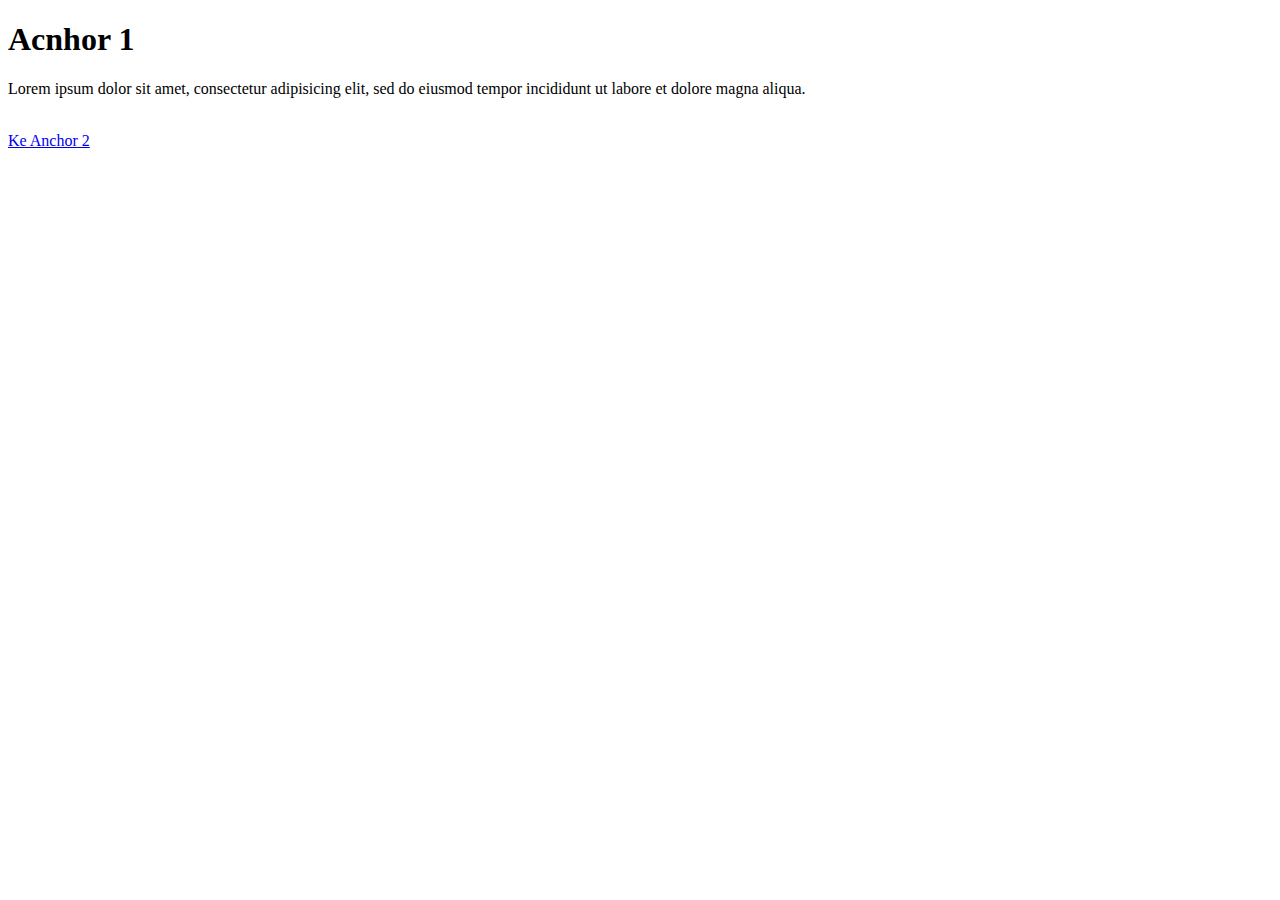
<file: anchor_1.html>
<!DOCTYPE html>
<html lang="en">
<head>
    <meta charset="UTF-8">
    <meta name="viewport" content="width=device-width, initial-scale=1.0">
    <meta http-equiv="X-UA-Compatible" content="ie=edge">
    <title>Acnhor 1</title>
</head>

<body>
    <h1>Acnhor 1</h1>
    <p>Lorem ipsum dolor sit amet, consectetur adipisicing elit, sed do eiusmod tempor incididunt ut labore et dolore magna aliqua.</p>
    <br />
    <a href=" anchor_2.html ">Ke Anchor 2</a>
</body>

</html>
</file>
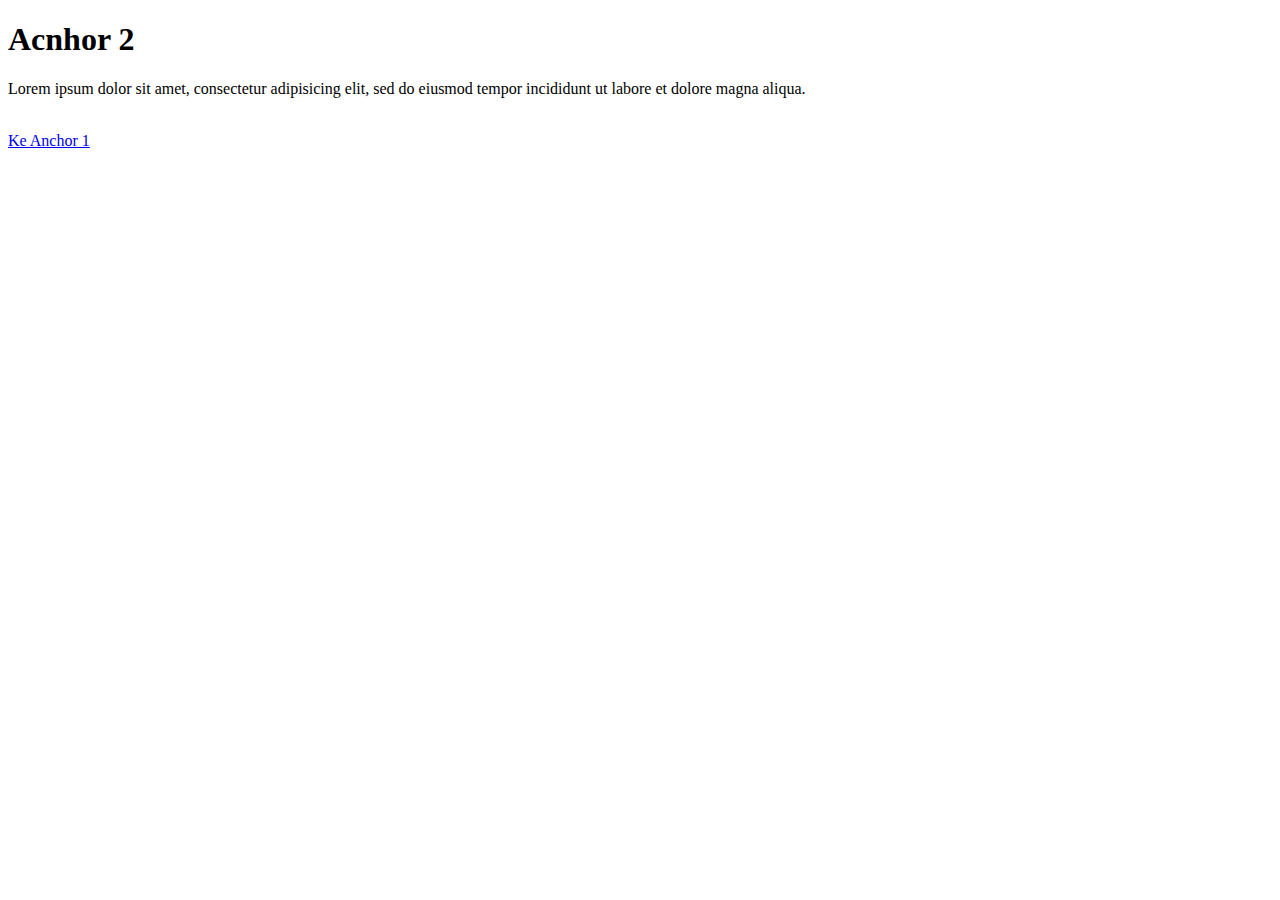
<file: anchor_2.html>
<!DOCTYPE html>
<html lang="en">
<head>
    <meta charset="UTF-8">
    <meta name="viewport" content="width=device-width, initial-scale=1.0">
    <meta http-equiv="X-UA-Compatible" content="ie=edge">
    <title>Acnhor 2</title>
</head>

<body>
    <h1>Acnhor 2</h1>
    <p>Lorem ipsum dolor sit amet, consectetur adipisicing elit, sed do eiusmod tempor incididunt ut labore et dolore magna aliqua.</p>
    <br />
    <a href=" anchor_1.html ">Ke Anchor 1</a>
</body>

</html>
</file>
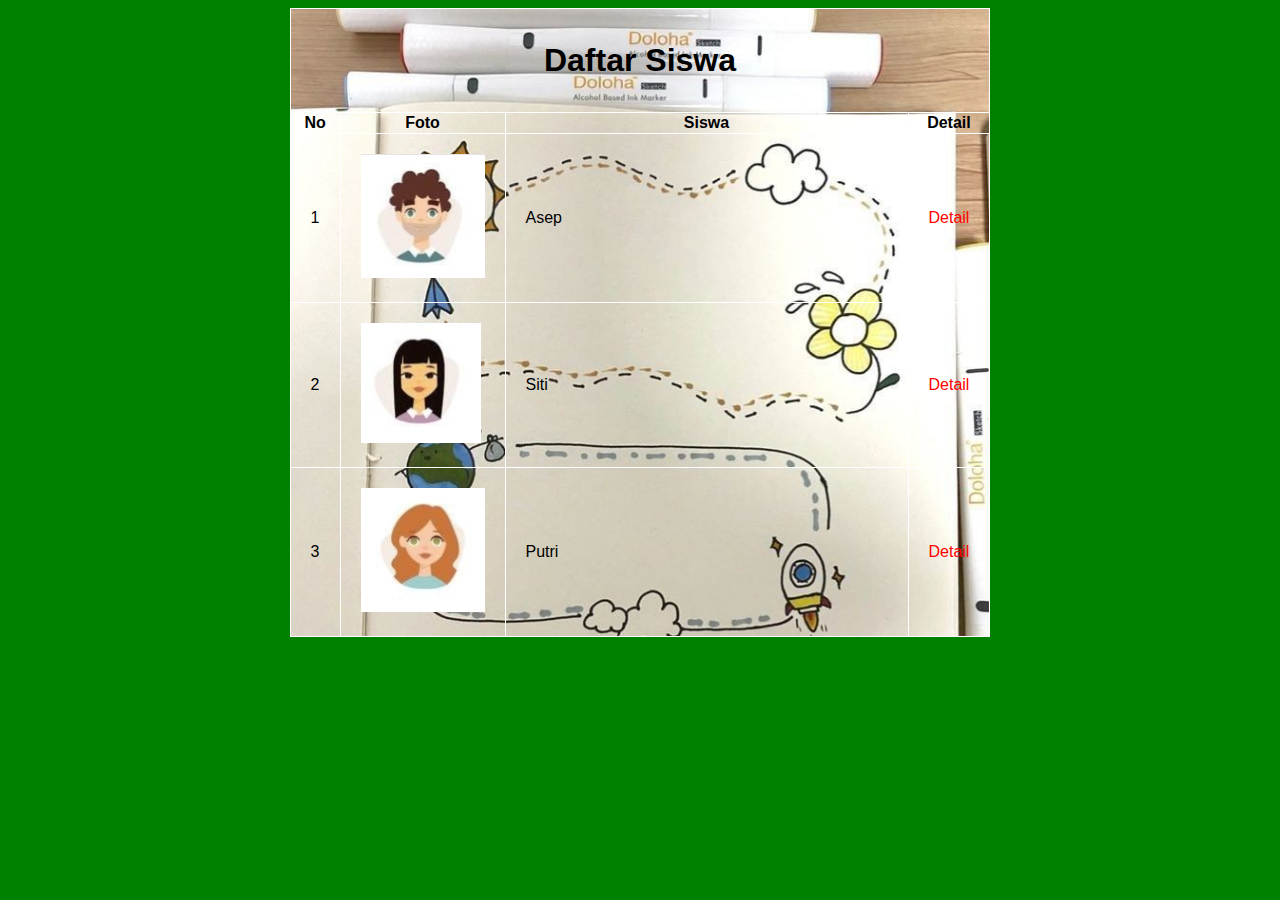
<file: belajar_css.html>
<!DOCTYPE html>
<html lang="en">
<head>
 <title>Data Siswa</title>
 <link rel="stylesheet" href="style.css">
</head>

<body>
  <table border="1" id="tabel-siswa">
      
    <tr>
        <th colspan="4">
            <h3>Daftar Siswa</h3>
            </th>
    </tr>
    
    <tr>
        <th>No</th>
        <th>Foto</th>
        <th width="400">Siswa</th>
        <th>Detail</th>
    </tr>
    
    <tr>
        <td>1</td>
        <td><img src="siswa1.jpg" alt="siswa1.jpg"></td>
        <td>Asep</td>
        <td><a href="DetailSiswa1.html" class="link">Detail</a></td>
    </tr>
    
    <tr>
        <td>2</td>
        <td><img src="siswa2.jpg" alt="siswa2.jpg"></td>
        <td>Siti</td>
        <td><a href="DetailSiswa2.html" class="link">Detail</a></td>
    </tr>
    
    <tr>
        <td>3</td>
        <td><img src="siswa3.jpg" alt="siswa3.jpg"></td>
        <td>Putri</td>
        <td><a href="DetailSiswa3.html" class="link">Detail</a></td>
    </tr>
    
  </table>
</body>

</html>
</file>
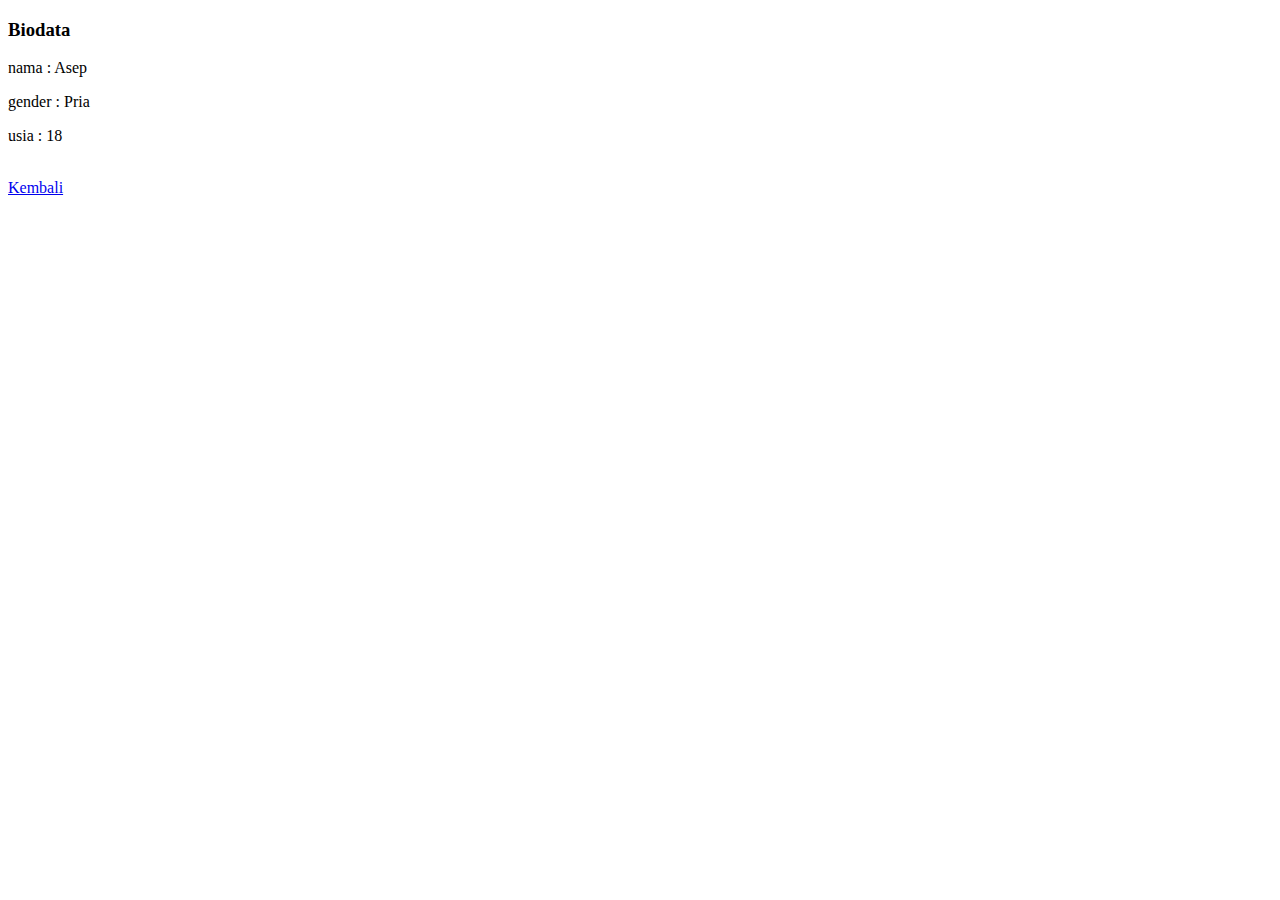
<file: DetailSiswa1.html>
<!DOCTYPE html>
<html lang="en">
<head>
    <title>Detail Siswa</title>
</head>
<body>
    <h3>Biodata</h3>
    <p>nama : Asep</p>
    <p>gender : Pria</p>
    <p>usia : 18</p>
    <br>
    <a href="belajar_css.html">Kembali</a>
</body>
</html>
</file>
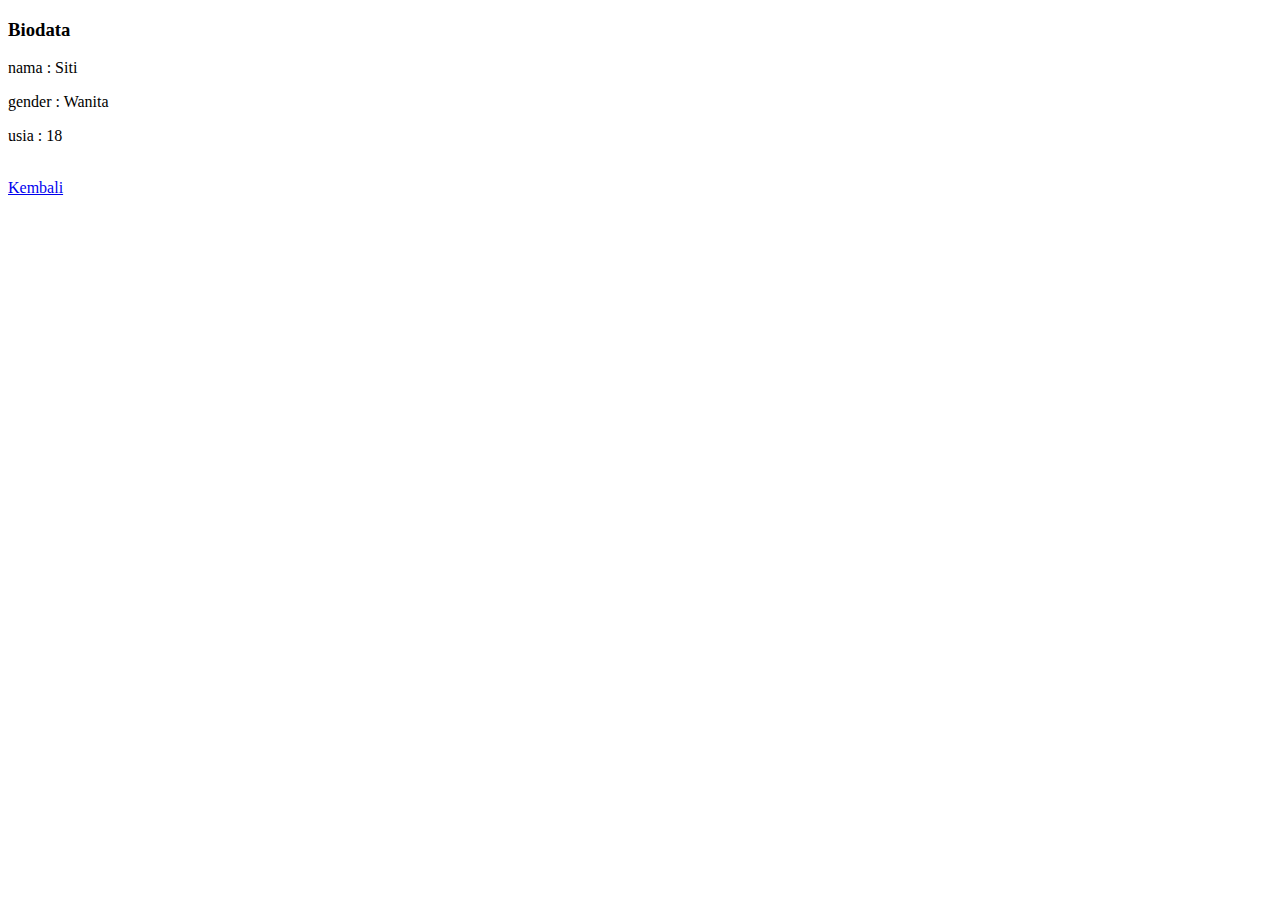
<file: DetailSiswa2.html>
<!DOCTYPE html>
<html lang="en">
<head>
    <title>Detail Siswa</title>
</head>
<body>
    <h3>Biodata</h3>
    <p>nama : Siti</p>
    <p>gender : Wanita</p>
    <p>usia : 18</p>
    <br>
    <a href="belajar_css.html">Kembali</a>
</body>
</html>
</file>
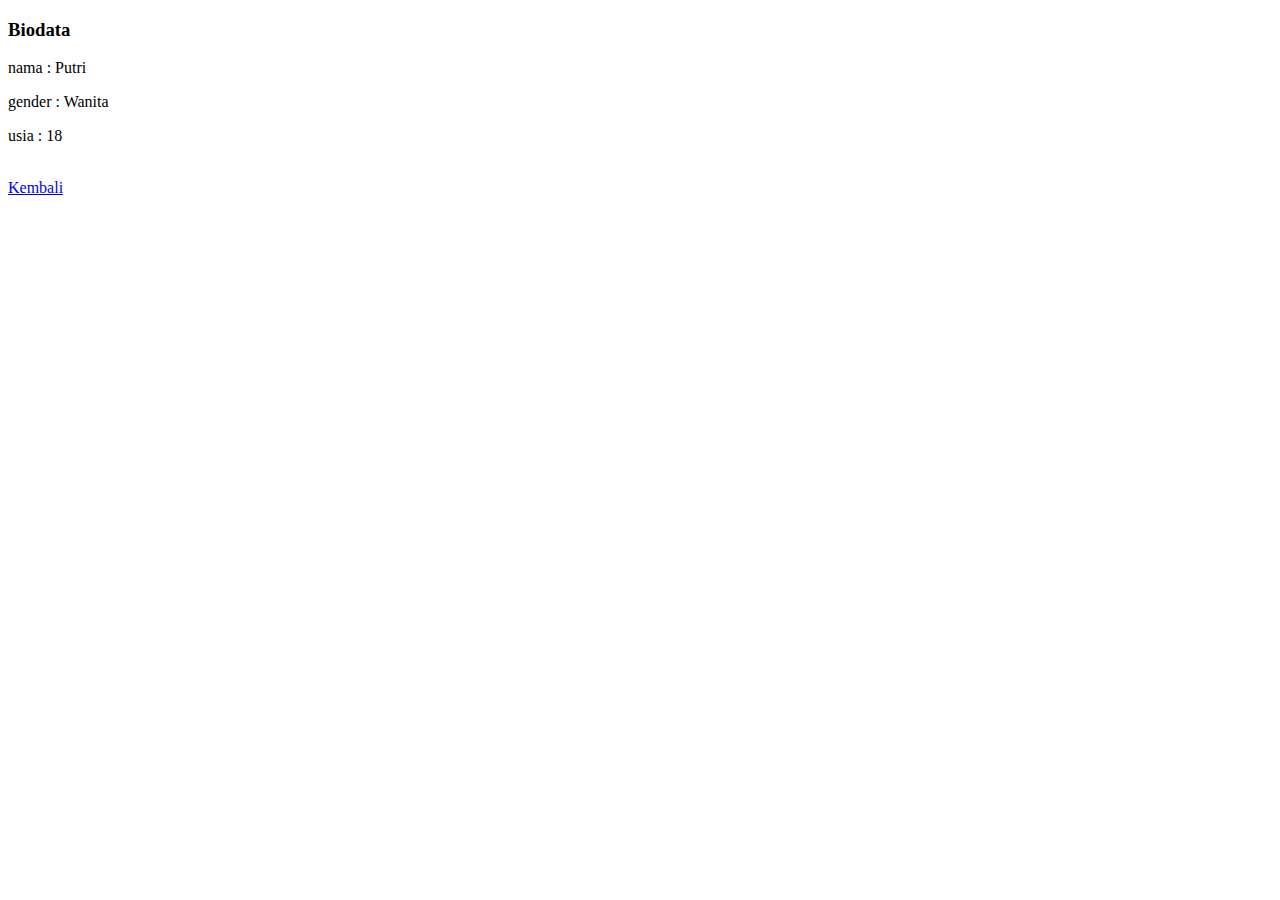
<file: DetailSiswa3.html>
<!DOCTYPE html>
<html lang="en">
<head>
    <title>Detail Siswa</title>
</head>
<body>
    <h3>Biodata</h3>
    <p>nama : Putri</p>
    <p>gender : Wanita</p>
    <p>usia : 18</p>
    <br>
    <a href="belajar_css.html">Kembali</a>
</body>
</html>
</file>
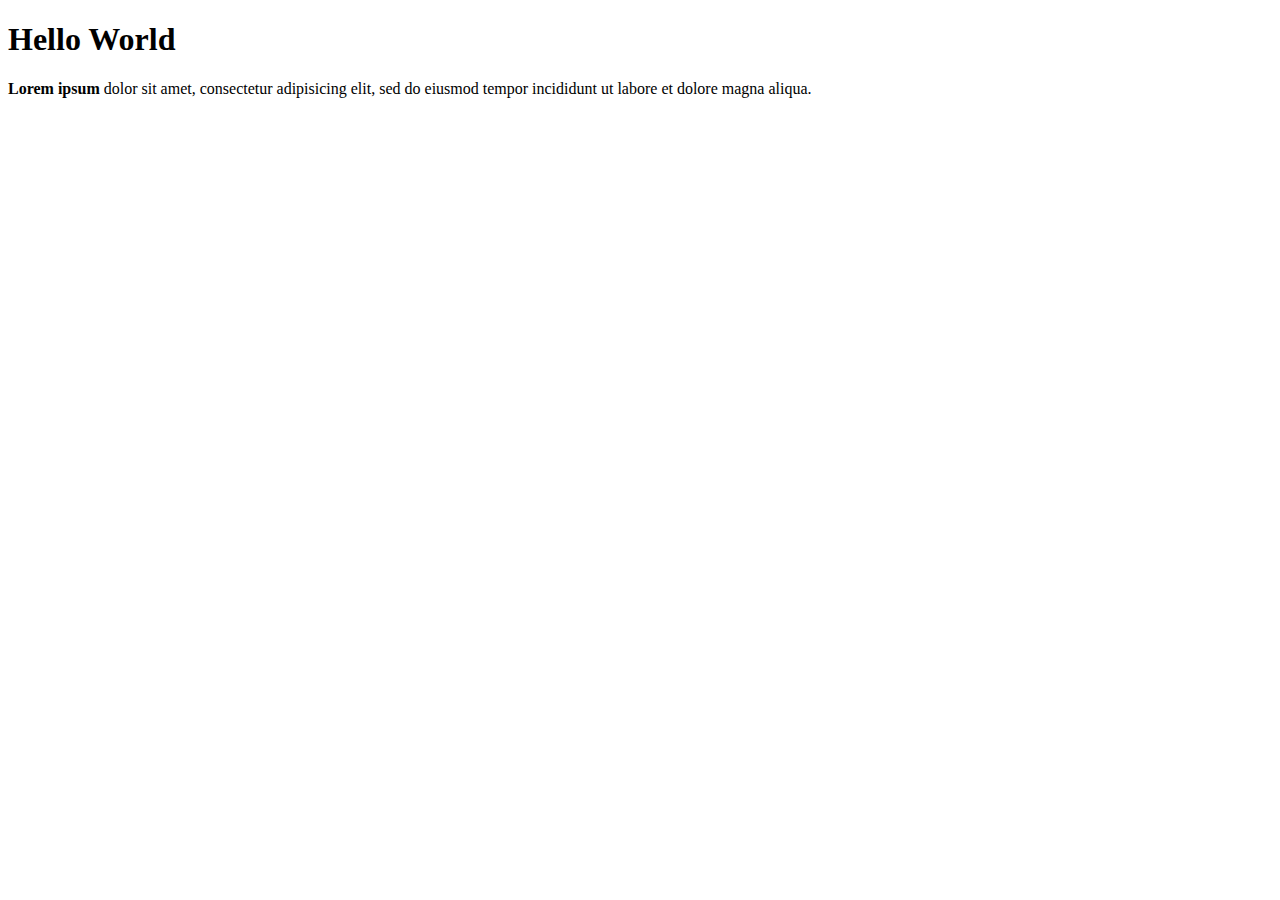
<file: formatting.html>
<!DOCTYPE html>
<html lang="en">
<head>
    <meta charset="UTF-8">
    <meta name="viewport" content="width=device-width, initial-scale=1.0">
    <meta http-equiv="X-UA-Compatible" content="ie=edge">
    <title>Formatting</title>
</head>

<body>
    <h1>Hello World</h1>
    <p>
        <strong>Lorem ipsum</strong> dolor sit amet, consectetur adipisicing elit, sed do eiusmod tempor incididunt ut labore et dolore magna aliqua.
    </p>
</body>

</html>
</file>
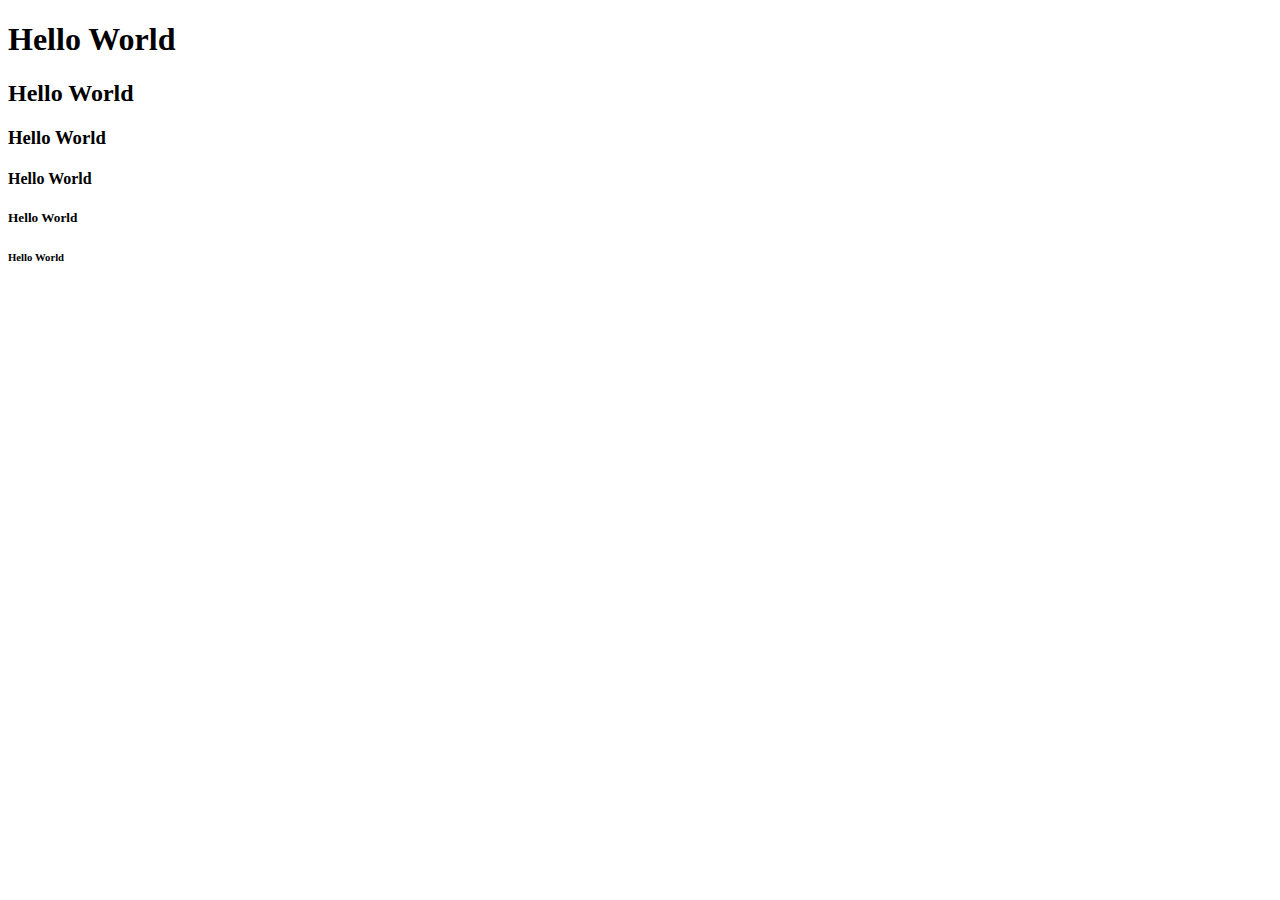
<file: heading.html>
<!DOCTYPE html>
<html lang="en">
<head>
    <meta charset="UTF-8">
    <meta name="viewport" content="width=device-width, initial-scale=1.0">
    <meta http-equiv="X-UA-Compatible" content="ie=edge">
    <title>Heading</title>
</head>

<body>
    <h1>Hello World</h1>
    <h2>Hello World</h2>
    <h3>Hello World</h3>
    <h4>Hello World</h4>
    <h5>Hello World</h5>
    <h6>Hello World</h6>
</body>

</html>
</file>
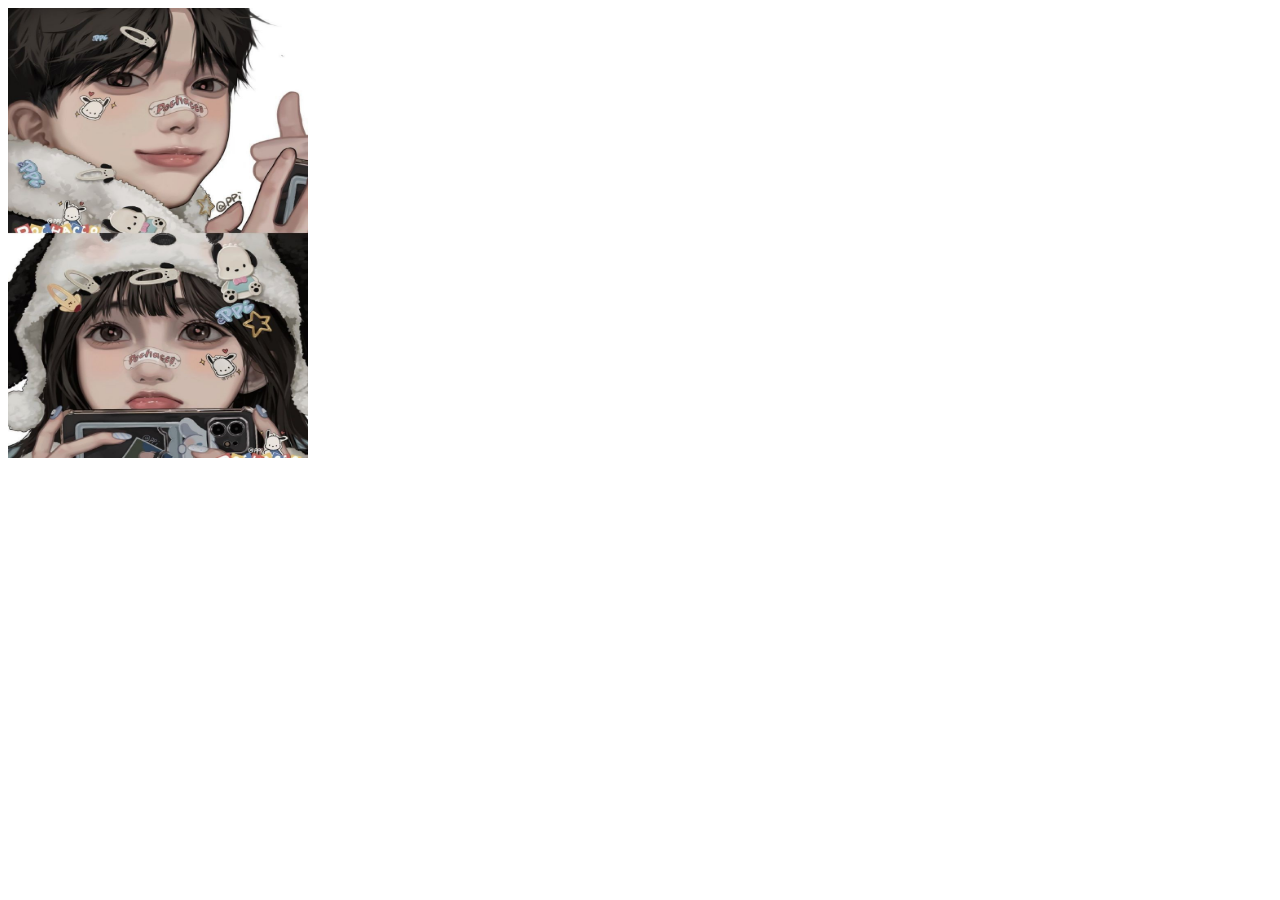
<file: image.html>
<!DOCTYPE html>
<html lang="en">
<head>
    <meta charset="UTF-8">
    <meta name="viewport" content="width=device-width, initial-scale=1.0">
    <meta http-equiv="X-UA-Compatible" content="ie=edge">
    <title>Image</title>
</head>

<body>
    <img src="gambar.jpg" width="300" height="450">
</body>

</html>
</file>
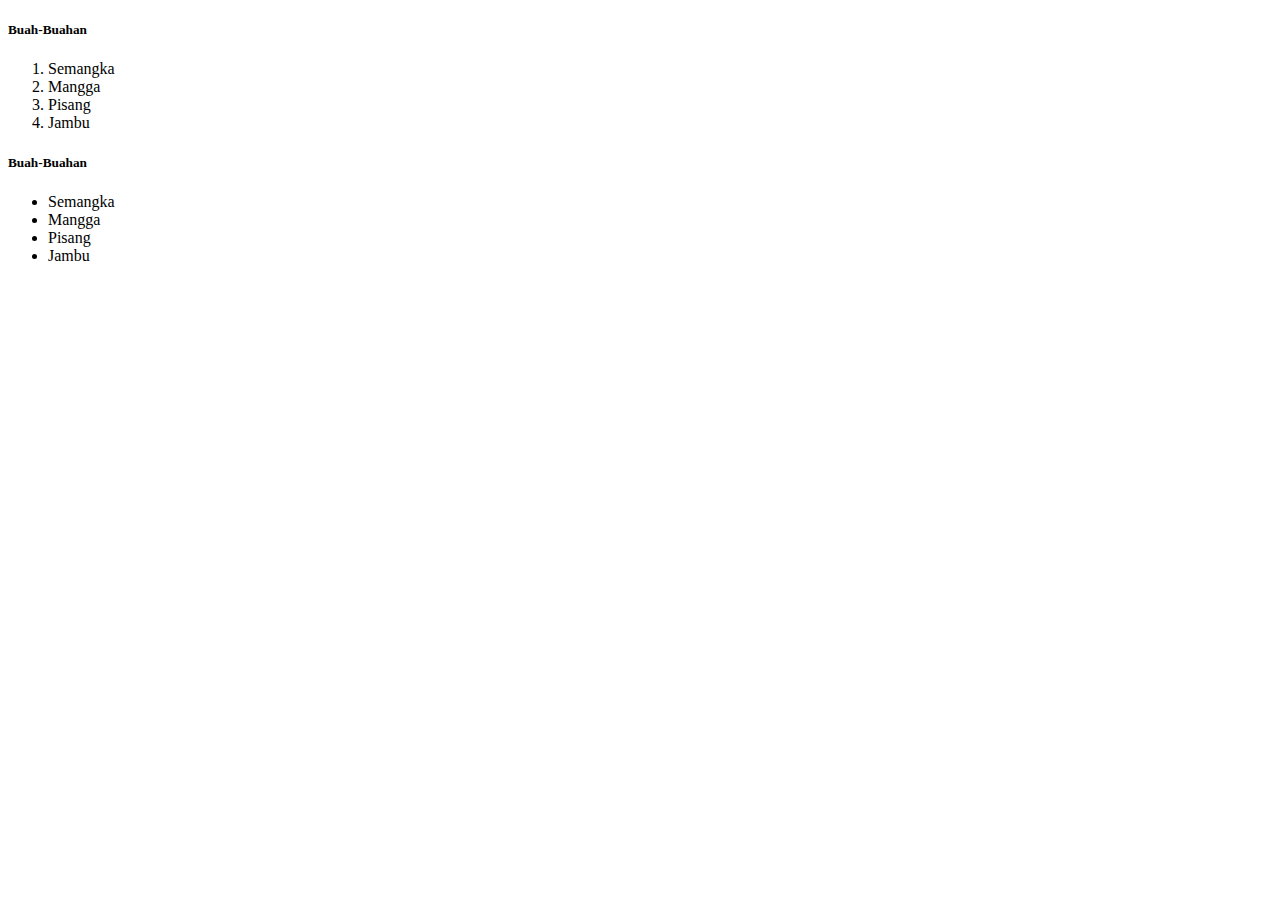
<file: list.html>
<!DOCTYPE html>
<html lang="en">
<head>
    <meta charset="UTF-8">
    <meta name="viewport" content="width=device-width, initial-scale=1.0">
    <meta http-equiv="X-UA-Compatible" content="ie=edge">
    <title>Paragraf</title>
</head>

<body>
    <h5>Buah-Buahan</h5>
    <ol type="1">
        <li>Semangka</li>
        <li>Mangga</li>
        <li>Pisang</li>
        <li>Jambu</li>
    </ol>
    
    <h5>Buah-Buahan</h5>
    <ul type="disc">
        <li>Semangka</li>
        <li>Mangga</li>
        <li>Pisang</li>
        <li>Jambu</li>
    </ul>
</body>

</html>
</file>
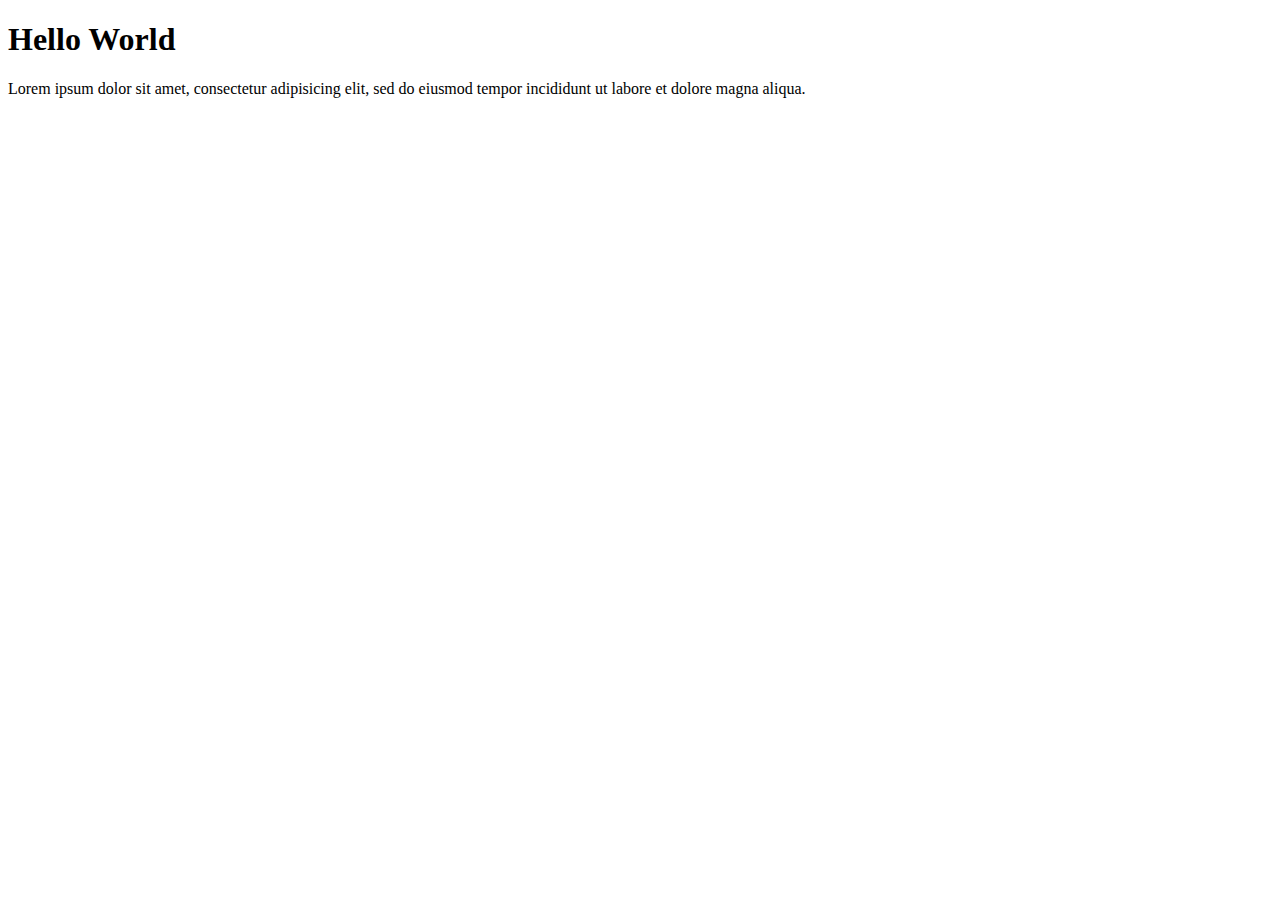
<file: paragraf.html>
<!DOCTYPE html>
<html lang="en">
<head>
    <meta charset="UTF-8">
    <meta name="viewport" content="width=device-width, initial-scale=1.0">
    <meta http-equiv="X-UA-Compatible" content="ie=edge">
    <title>Paragraf</title>
</head>

<body>
    <h1>Hello World</h1>
    <p>Lorem ipsum dolor sit amet, consectetur adipisicing elit, sed do eiusmod tempor incididunt ut labore et dolore magna aliqua.</p>
</body>

</html>
</file>
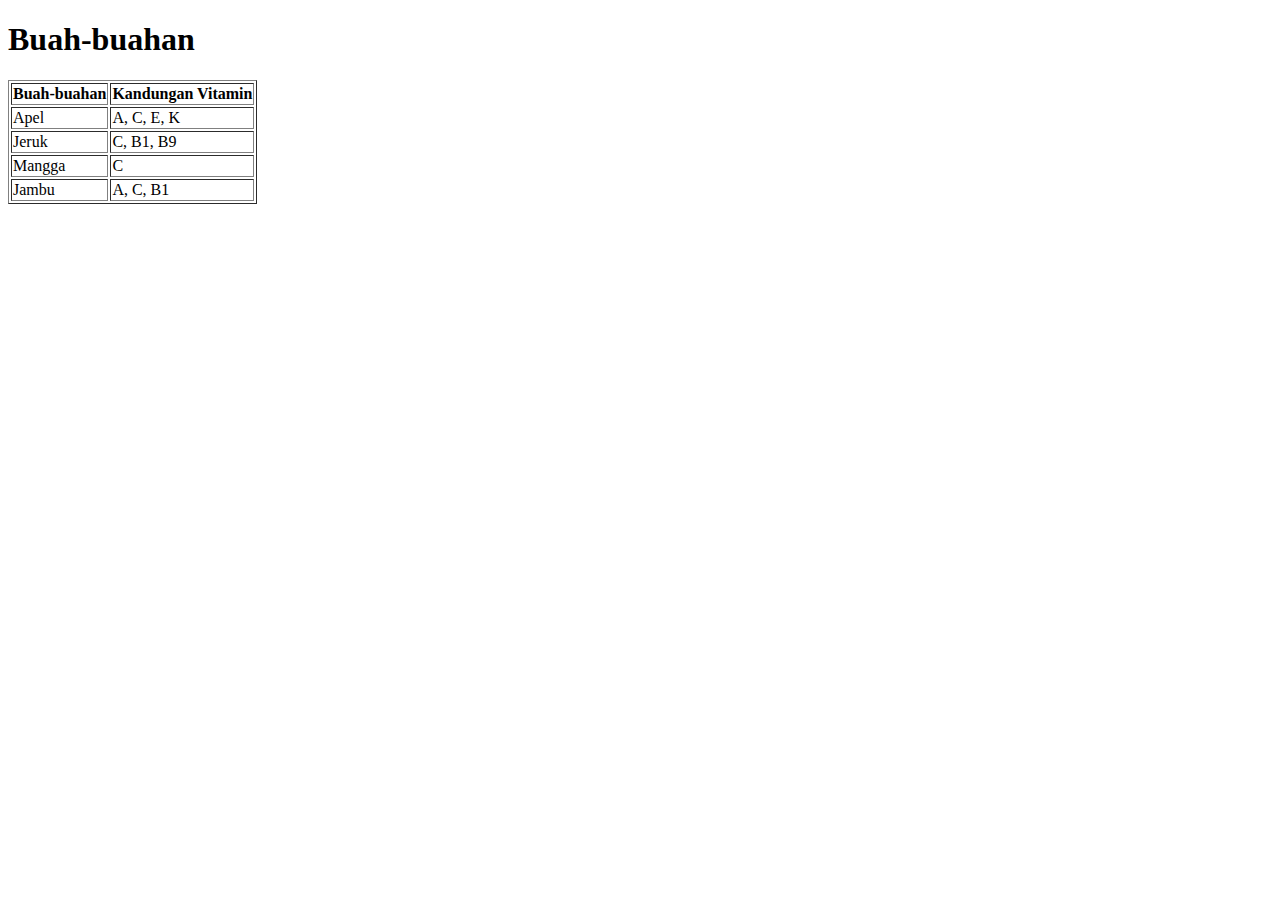
<file: table.html>
<!DOCTYPE html>
<html lang="en">
<head>
    <meta charset="UTF-8">
    <meta name="viewport" content="width=device-width, initial-scale=1.0">
    <meta http-equiv="X-UA-Compatible" content="ie=edge">
    <title>Paragraf</title>
</head>

<body>
    <h1>Buah-buahan</h1>
    <table border="1">
        <tr>
            <th>Buah-buahan</th>
            <th>Kandungan Vitamin</th>
        </tr>
        <tr>
            <td>Apel</td>
            <td>A, C, E, K</td>
        </tr>
        <tr>
            <td>Jeruk</td>
            <td>C, B1, B9</td>
        </tr>
        <tr>
            <td>Mangga</td>
            <td>C</td>
        </tr>
        <tr>
            <td>Jambu</td>
            <td>A, C, B1</td>
        </tr>
    </table>
</body>

</html>
</file>
<file: style.css>
body{
    font-family: Arial, Helvetica, Sans-Serif;
    background: green;
}

#tabel-siswa {
    border-collapse: collapse;
    background: url(download.jpg);
    background-repeat: no-repeat;
    background-size: 100%;
    
    border-width: 1px;
    border-style: solid;
    border-color: white;
    
    margin: auto;
}

.link {
    color: red;
    text-decoration: none;
}

#tabel-siswa h3 {
    font-size: 32px;
}

#tabel-siswa td {
    padding: 20px;
}
</file>
